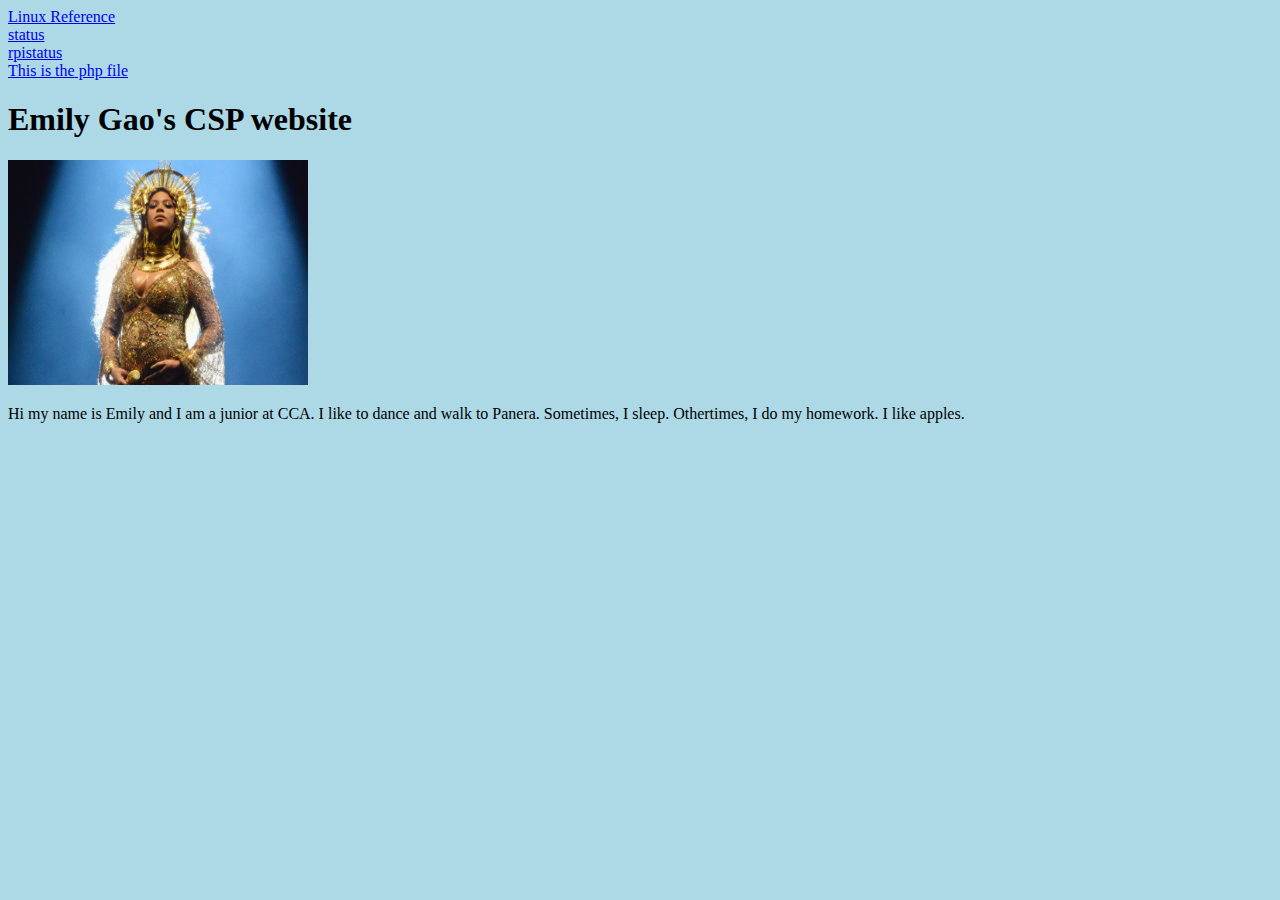
<file: index.html>
<!DOCTYPE html>
<html>
  <head>
<link rel="stylesheet" href="index.css" type="text/css" />   
 <title>Student Page Emily Gao</title>
  </head>
<div class="navbar">
<a href="linuxreference.html">Linux Reference</a>
<br>
<a href="/cgi-bin/sp1a/pistatus.cgi">status</a>
<br>
<a href="/cgi-bin/sp1a/classpis.cgi">rpistatus</a>
<br>
<a href="forminput2.php">This is the php file</a>
 <body>

    <h1>Emily Gao's CSP website</h1>
    
    <img src="beyonce.jpeg" alt="me" width="300" height="225" >
<br>
	<p>Hi my name is Emily and I am a junior at CCA. I like to dance and walk to Panera. Sometimes, I sleep. Othertimes, I do my homework. I like apples.</p>
</body>
</html>
</file>
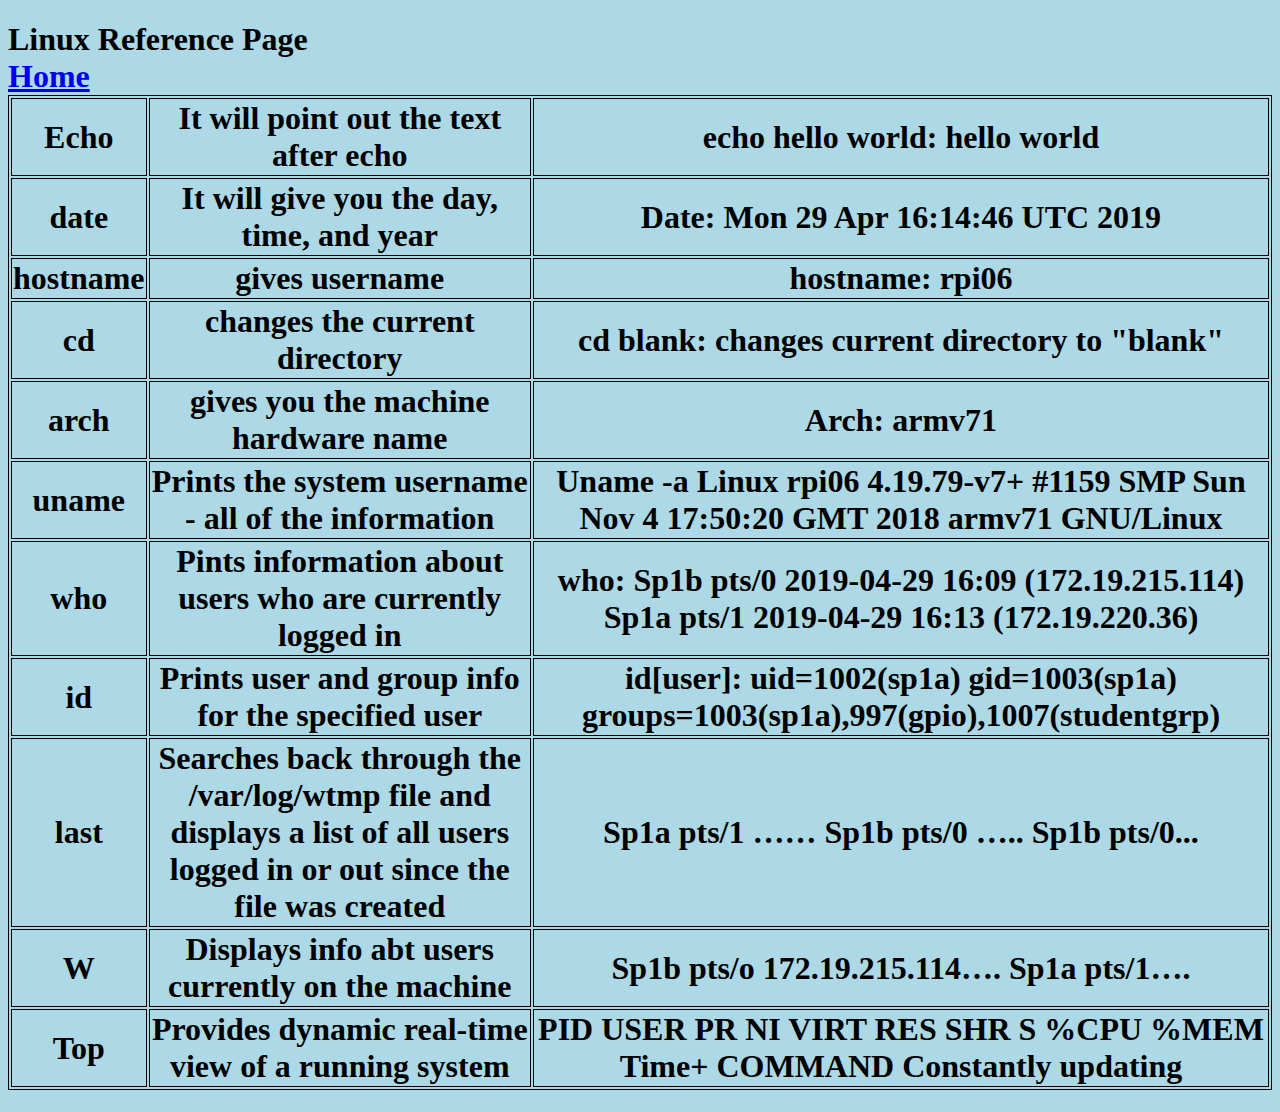
<file: linuxreference.html>
<!DOCTYPE html>
<html>
<head>
<link rel="stylesheet" href="index.css" type="text/css" />
<title>Linux Reference Page</title>
</head>
<h1>Linux Reference Page</hi>
<br>
<a href="index.html">Home</a>
<table style="width:100%">
<tr>
<th>Echo</th>
<th>It will point out the text after echo</th>
<th>echo hello world: hello world</th>
</tr>

<tr>
<th>date</th>
<th>It will give you the day, time, and year</th>
<th>Date: 
Mon 29 Apr 16:14:46 UTC 2019
</th>
</tr>

<tr>
<th>hostname</th>
<th>gives username</th>
<th>hostname: rpi06</th>
</tr>

<tr>
<th>cd</th>
<th>changes the current directory</th>
<th>cd blank: changes current directory to "blank"</th>
</tr>

<tr>
<th>arch</th>
<th>gives you the machine hardware name</th>
<th>Arch: armv71</th>
</tr>

<tr>
<th>uname</th>
<th>Prints the system username - all of the information</th>
<th>Uname -a
Linux rpi06 4.19.79-v7+ #1159 SMP Sun Nov 4 17:50:20 GMT 2018 armv71 GNU/Linux
</th>
</tr>

<tr>
<th>who</th>
<th>Pints information about users who are currently logged in</th>
<th>who: Sp1b pts/0 2019-04-29 16:09 (172.19.215.114)

Sp1a pts/1 2019-04-29 16:13 (172.19.220.36)
</th>
</tr>

<tr>
<th>id</th>
<th>Prints user and group info for the specified user</th>
<th>id[user]: uid=1002(sp1a) gid=1003(sp1a) groups=1003(sp1a),997(gpio),1007(studentgrp)</th>
</tr>

<tr>
<th>last</th>
<th>Searches back through the /var/log/wtmp file and displays a list of all users logged in or out since the file was created</th>
<th>
Sp1a pts/1 ……
Sp1b pts/0 …..
Sp1b pts/0...
</th>
</tr>

<tr>
<th>W</th>
<th>Displays info abt users currently on the machine</th>
<th>Sp1b pts/o 172.19.215.114….

Sp1a pts/1….
</th>
</tr>

<tr>
<th>Top</th>
<th>Provides dynamic real-time view of a running system</th>
<th>PID USER PR NI VIRT RES SHR S %CPU %MEM Time+ COMMAND

Constantly updating
</th>
</tr>
</table>
</file>
<file: index.css>
body{
background-color:lightblue;
}

table, th, td{
border: 1px solid black;
}
</file>
